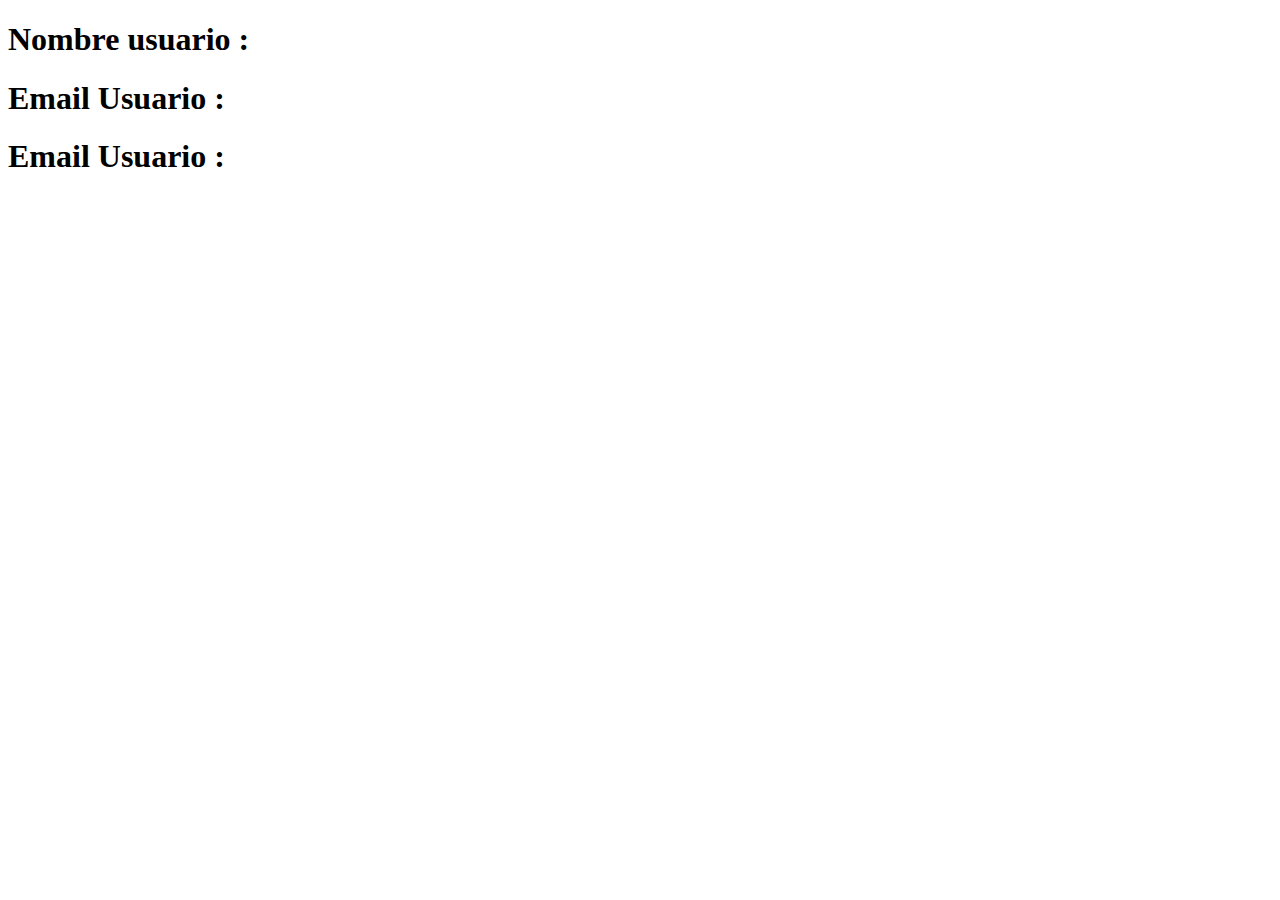
<file: api/index.html>
<!DOCTYPE html>
<html lang="en">
<head>
    <meta charset="UTF-8" />
    <meta name="viewport" content="width=device-width, initial-scale=1.0" />
    <title>API</title>
</head>
<body>
    <h1 id="nombre_usuario"> Nombre usuario : </h1>
    <h1 id="correo_usuario">Email Usuario :</h1>
    <h1 id="street">Email Usuario :</h1>
    <script src="app.js"> 
        
    </script>
</body>
</html>
</file>
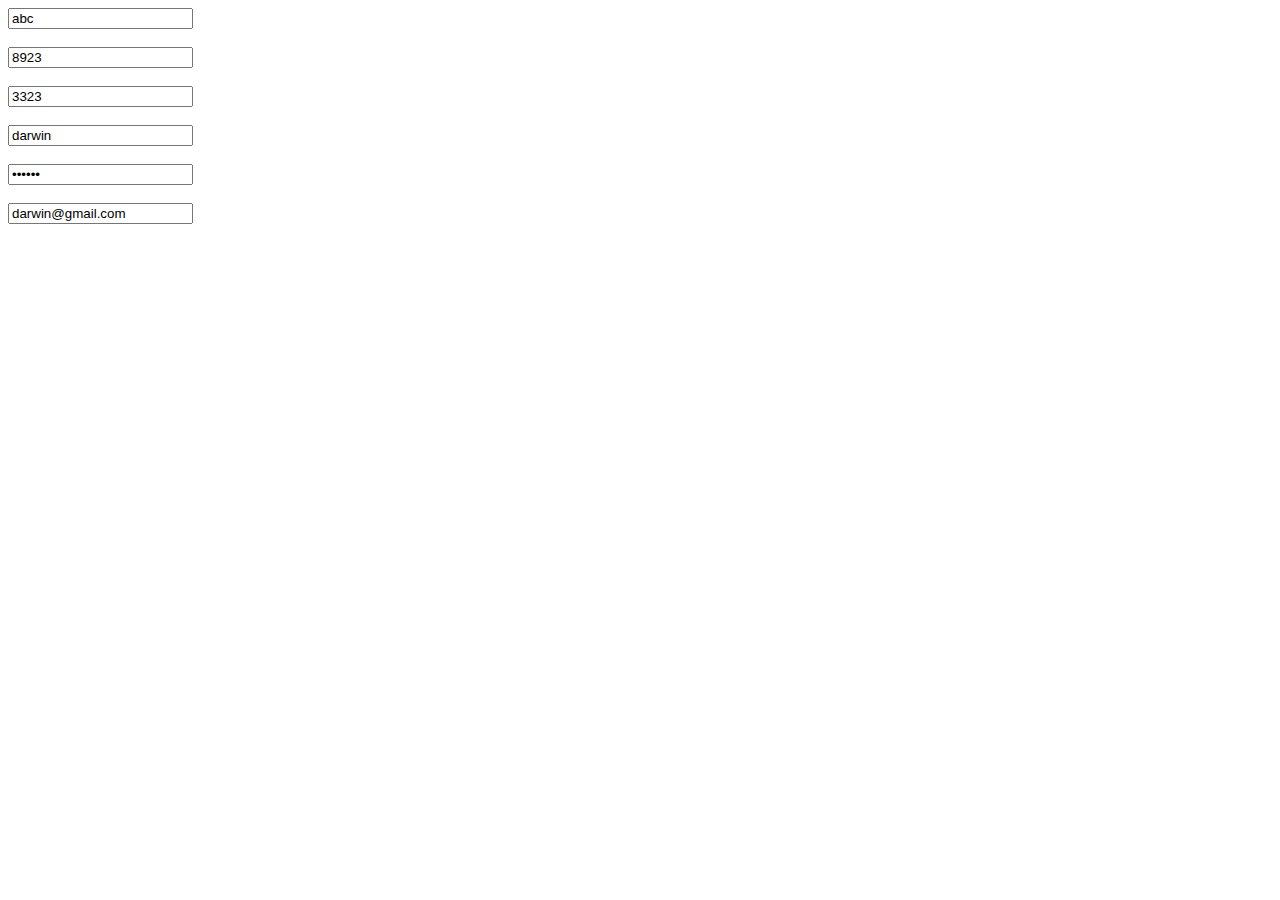
<file: EJ5/index.html>
<!DOCTYPE html>
<html lang="en">
    <head>
    <meta charset="UTF-8" />
    <meta name="viewport" content="width=device-width, initial-scale=1.0" />
    <title>Document</title>
    </head>
<body>  
    <input type="text" id="a" class="b" />
    <br />
    <br />
    <input type="text" class="name" />
    <br />
    <br />
    <input type="text" id="numero" />
    <br />
    <br />
    <div class="container">
        <input type="text" placeholder="" class="num2"/>
        <br />
        <br />
        <input type="password"  class="num2"/>
        <br />
        <br />
        <input type="email" class="num2"/>
    </div>
    <script src="eje1.js"></script>
</body>
</html>
</file>
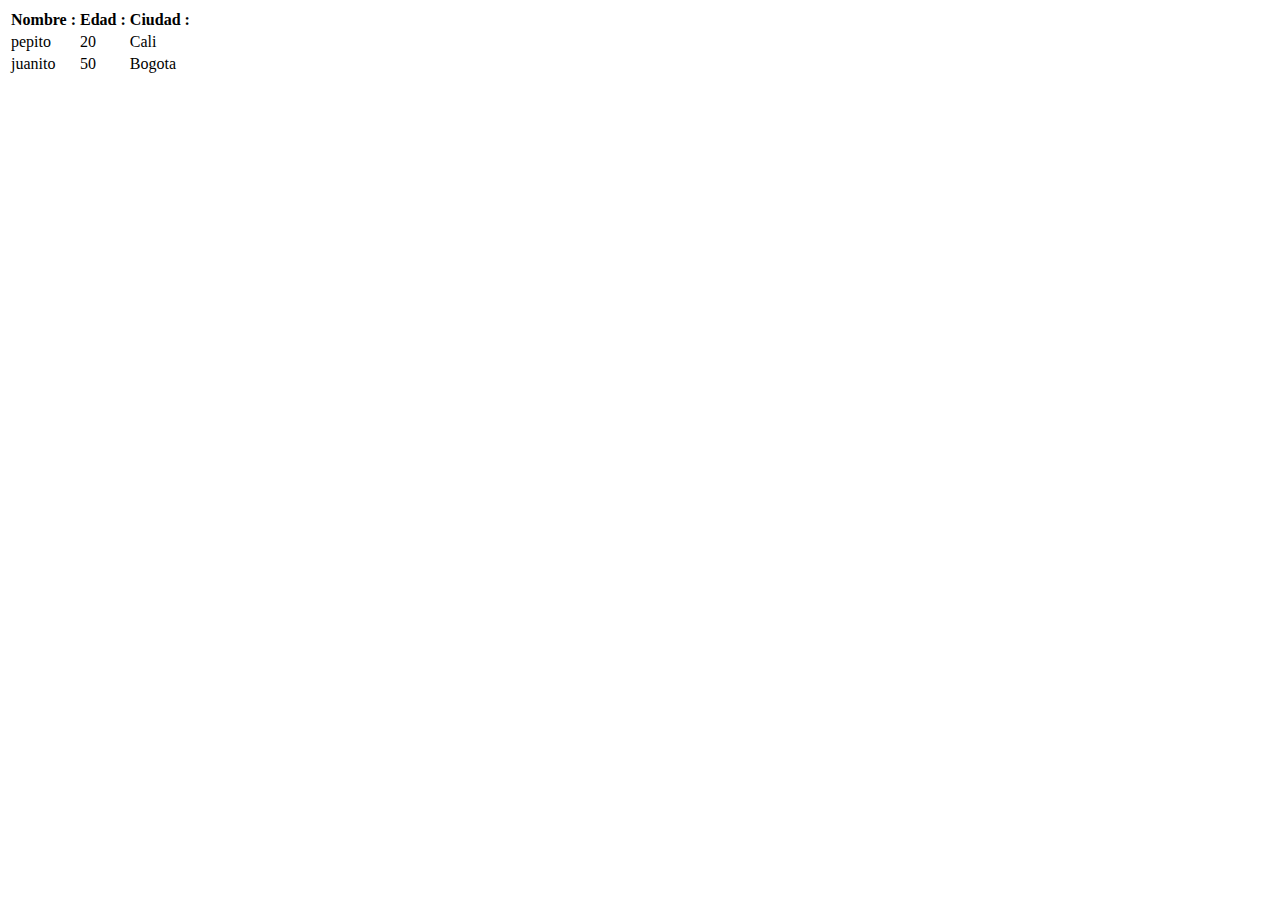
<file: Ejercicio_clase/index.html>
<!DOCTYPE html>
<html lang="en">
  <head>
    <meta charset="UTF-8" />
    <meta name="viewport" content="width=device-width, initial-scale=1.0" />
    <title>Ejercicio Clase</title>
  </head>
  <body>
    <table>
      <thead>
        <tr>
          <th>Nombre :</th>
          <th>Edad :</th>
          <th>Ciudad :</th>
        </tr>
      </thead>
      <tbody id="tabladatos"></tbody>
    </table>
    <script src="app.js"></script>
  </body>
</html>
</file>
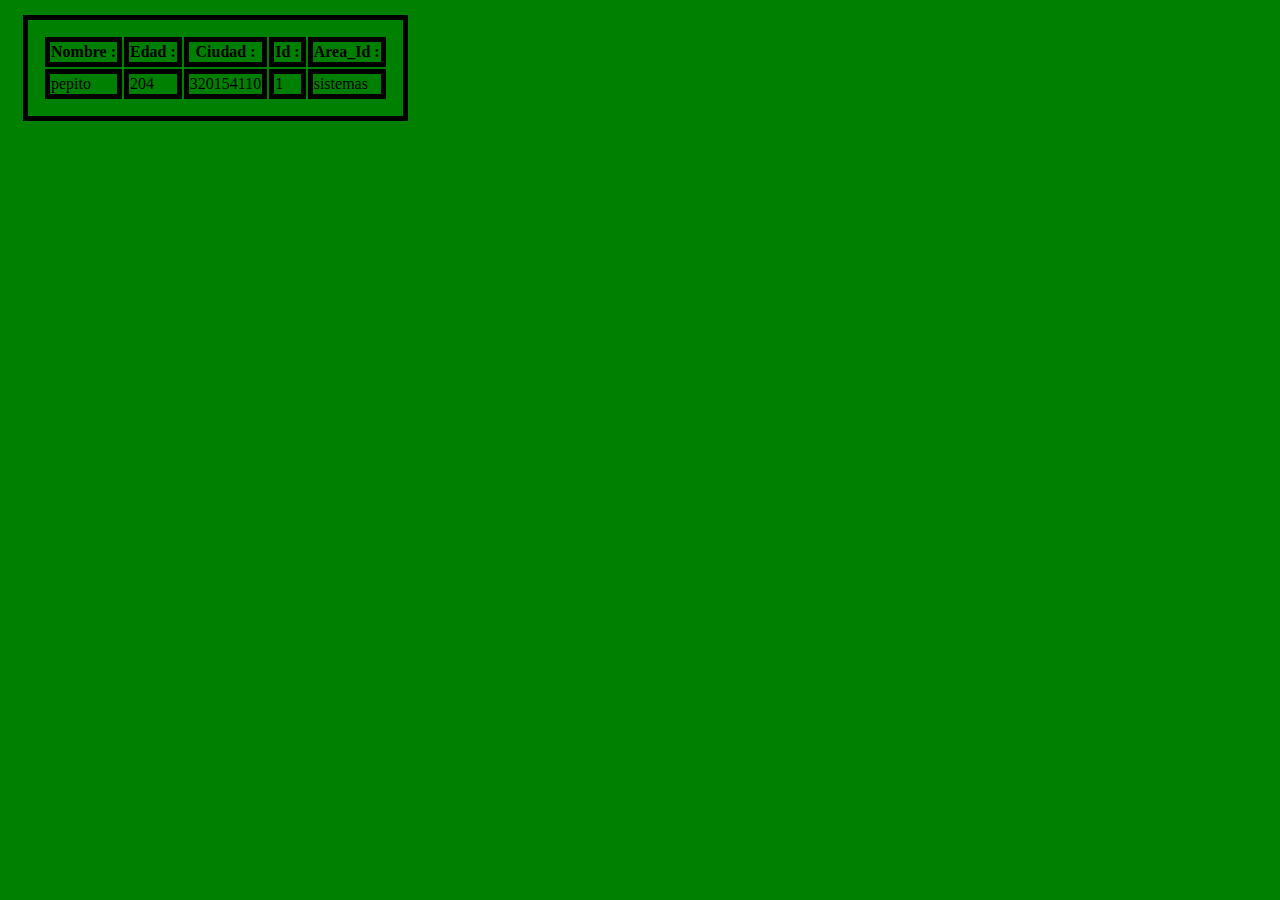
<file: ejercicio_empleado/index.html>
<!DOCTYPE html>
<html lang="en">
  <head>
    <meta charset="UTF-8" />
    <meta name="viewport" content="width=device-width, initial-scale=1.0" />
    <link rel="stylesheet" href="index.css">
    <title>Ejercicio Clase</title>
  </head>
  <body>
    <table class="tabla">
      <thead class="columna">
        <tr class="fila">
          <th class="e">Nombre :</th>
          <th class="e">Edad :</th>
          <th class="e" >Ciudad :</th>
          <th class="e">Id :</th>
          <th class="e">Area_Id :</th>
        </tr>
      </thead>
      <tbody id="tabladatos"></tbody>
    </table>
    <script src="index.js"></script>
  </body>
</html>
</file>
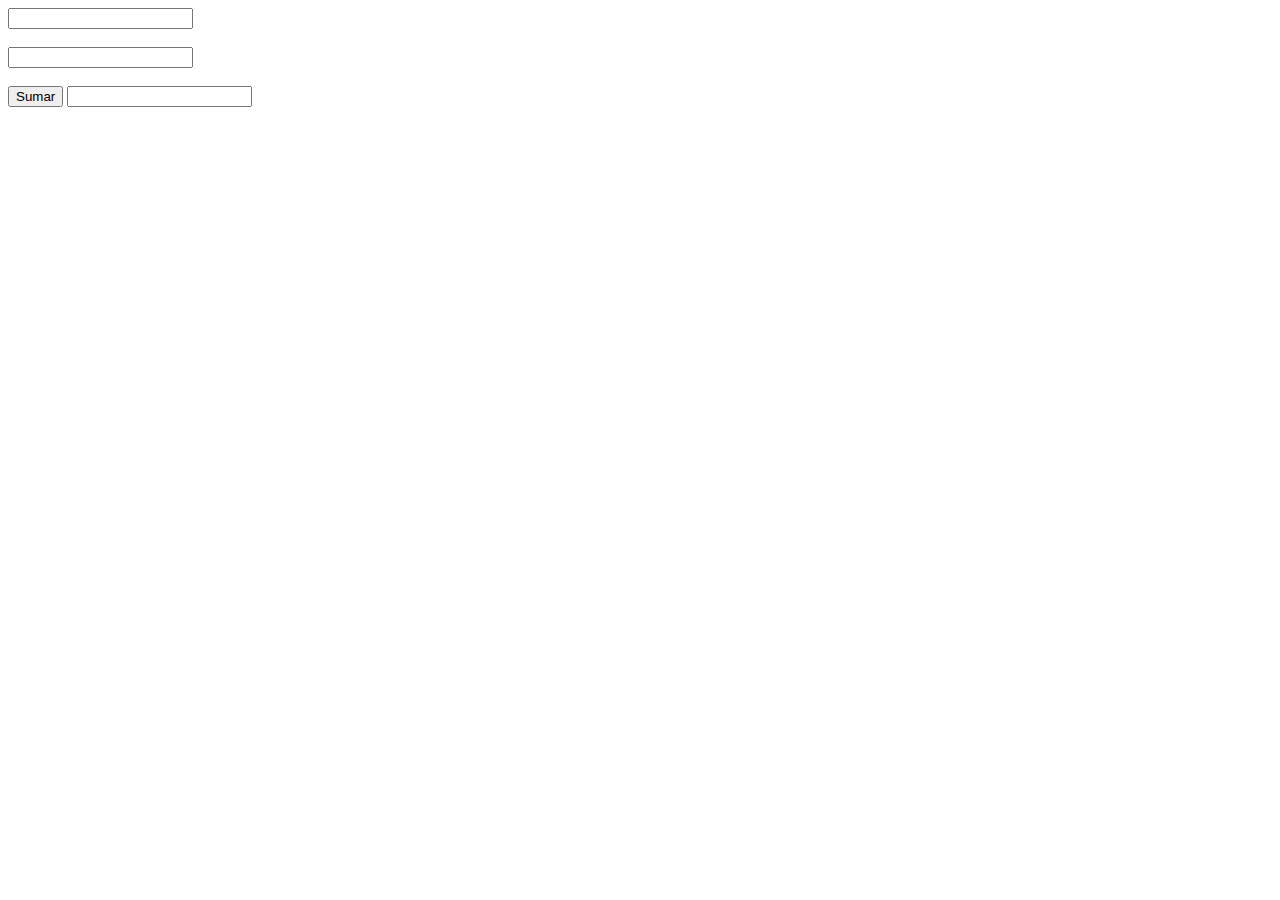
<file: EJ5/eje.html>
<!DOCTYPE html>
<html lang="en">
  <head>
    <meta charset="UTF-8" />
    <meta name="viewport" content="width=device-width, initial-scale=1.0" />
    <title>Eje_5</title>
  </head>
  <body>
    <input type="text" id="num1" class="b" />
    <br />
    <br />
    <input type="text" id="num2" />
    <br />
    <br />
    <button id="btn">Sumar</button>
    <input type="text" id="resultado" />
    <script src="ej5.js "></script>
  </body>
</html>
</file>
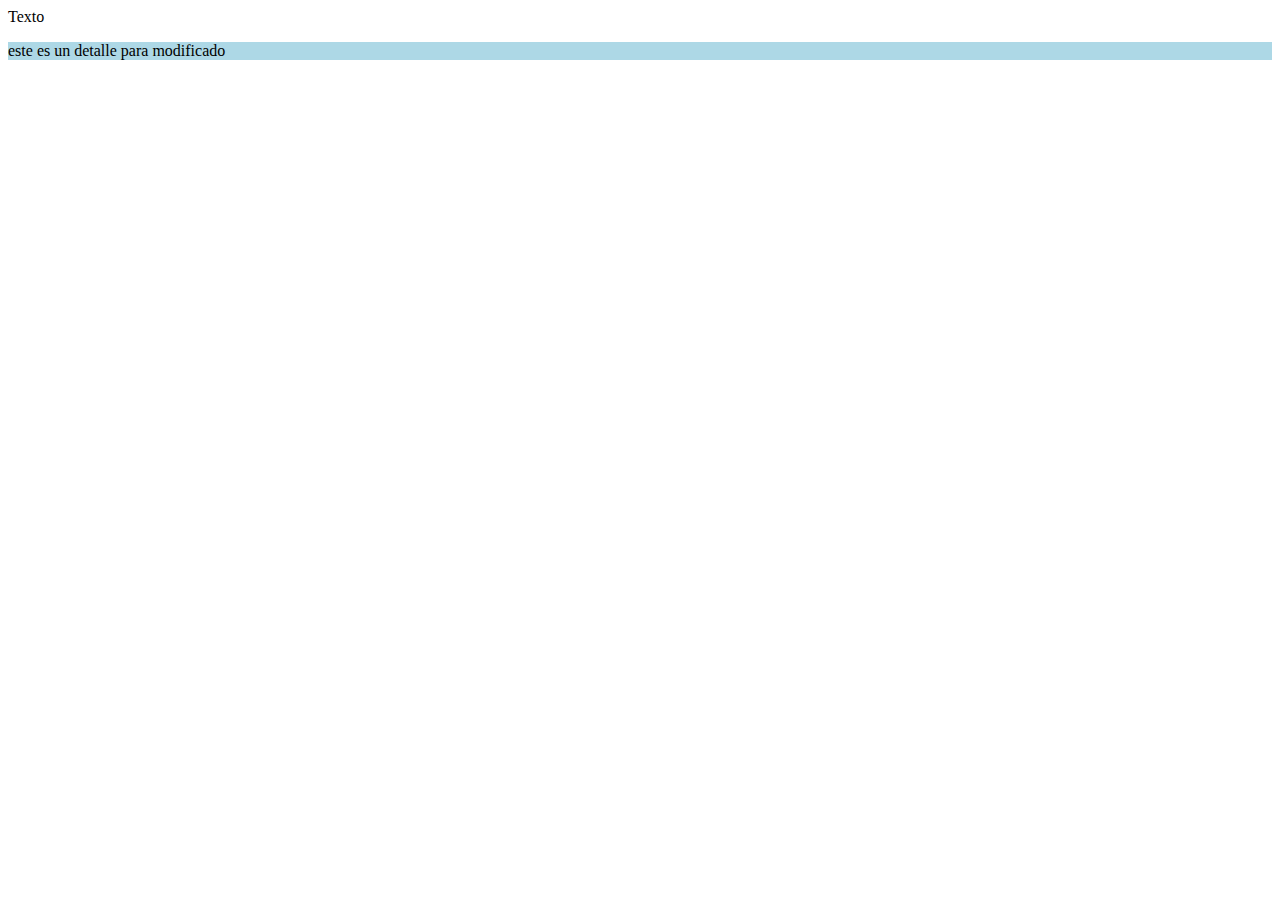
<file: eje_1/eje1.html>
<!DOCTYPE html>
<html lang="en">
  <head>
    <meta charset="UTF-8" />
    <meta name="viewport" content="width=device-width, initial-scale=1.0" />
    <title>Document</title>
  </head>
  <body>
    <div id="infoid">Texto</div>
    <p id="detalle" class="detalles"></p>
    <p></p>
    <a href="#"></a>
    <script src="eje1.js"></script>
  </body>
</html>
</file>
<file: ejercicio_empleado/index.css>
body{
    background: green;
}
.tabla{

  margin: 15px;
  padding: 15px;
  border:  5px solid;
}
.columna{
    border:  5px solid;
}
.fila{
        border:  5px solid;

}
tr {
  border: 5px solid;
}
.e{
    border: 5px solid;
}
td{
  border: 5px solid;
}
</file>
